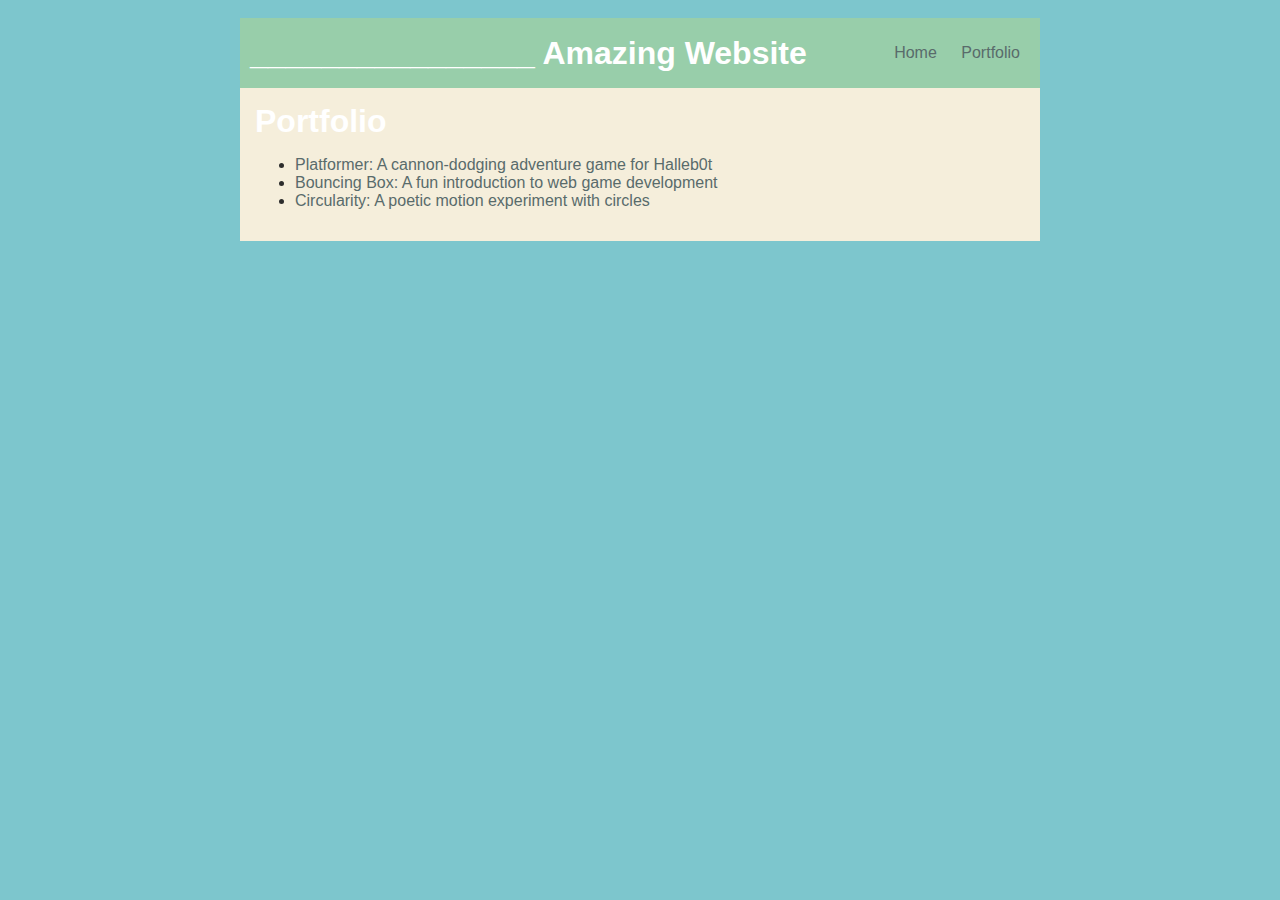
<file: portfolio.html>
<!DOCTYPE html>
<html>
  <head>
     <title>______________ Computer Science Website</title>
     <link rel="stylesheet" href="style.css" />
  </head>


  <body>
    <!-- All content goes here -->
    <div id="all-contents">
       <nav>
        <h1>________________ Amazing Website</h1>
          <ul id="nav-ul">
            <li class="nav-li">
  <a href="index.html">Home</a>
</li>
<li class="nav-li">
  <a href="portfolio.html">Portfolio</a>
</li>
</ul>
  </nav>


  <main>
  <div class="content">
    <h1>Portfolio</h1>
    <ul id="portfolio">
<li>
  <a href="fsd-projects/platformer/">Platformer: A cannon-dodging adventure game for Halleb0t</a>
</li>
<li>
  <a href="fsd-projects/bouncing-box/">Bouncing Box: A fun introduction to web game development</a>
</li>
<li>
  <a href="fsd-projects/circularity/">Circularity: A poetic motion experiment with circles</a>
</li>
    </ul>
  </div>
  </main>
    </div>
  </body>
</html>
</file>
<file: style.css>
body {
       background: rgb(125, 198, 205);
       color: rgb(45, 45, 45);
       padding: 10px;
       font-family: arial;
   }
   #all-contents {
     max-width: 800px;
       margin: auto;
   }

   /* navigation menu */
   nav {
       background: rgb(152, 206, 170);
      margin: 0 auto;
       display: flex;
       padding: 10px;
   }
   h1 {
       display: flex;
       align-items: center;
       color: white;
       flex: 1;
       margin: 0;
   }
   #nav-ul {
       list-style-image: none;
   }
   .nav-li {
       display: inline-block;
       padding: 0 10px;
   }
   a {
       text-decoration: none;
       color: #596b6b;
   }

   /* main container area beneath menu */
   main {
       background: rgb(245, 238, 219);
       display: flex;
   }
   .sidebar {
       margin-right: 25px;
       padding: 10px;
   }
   .sidebar-img {
       width: 200px;
   }
   .content {
       flex: 1;
       padding: 15px;
   }

   /* portfolio styles */
   #interests {
       border: 4px rgb(95, 124, 114) ridge;
       padding: 8px;
   }
   h2, h3 {
       margin: 0px;
   }
</file>
